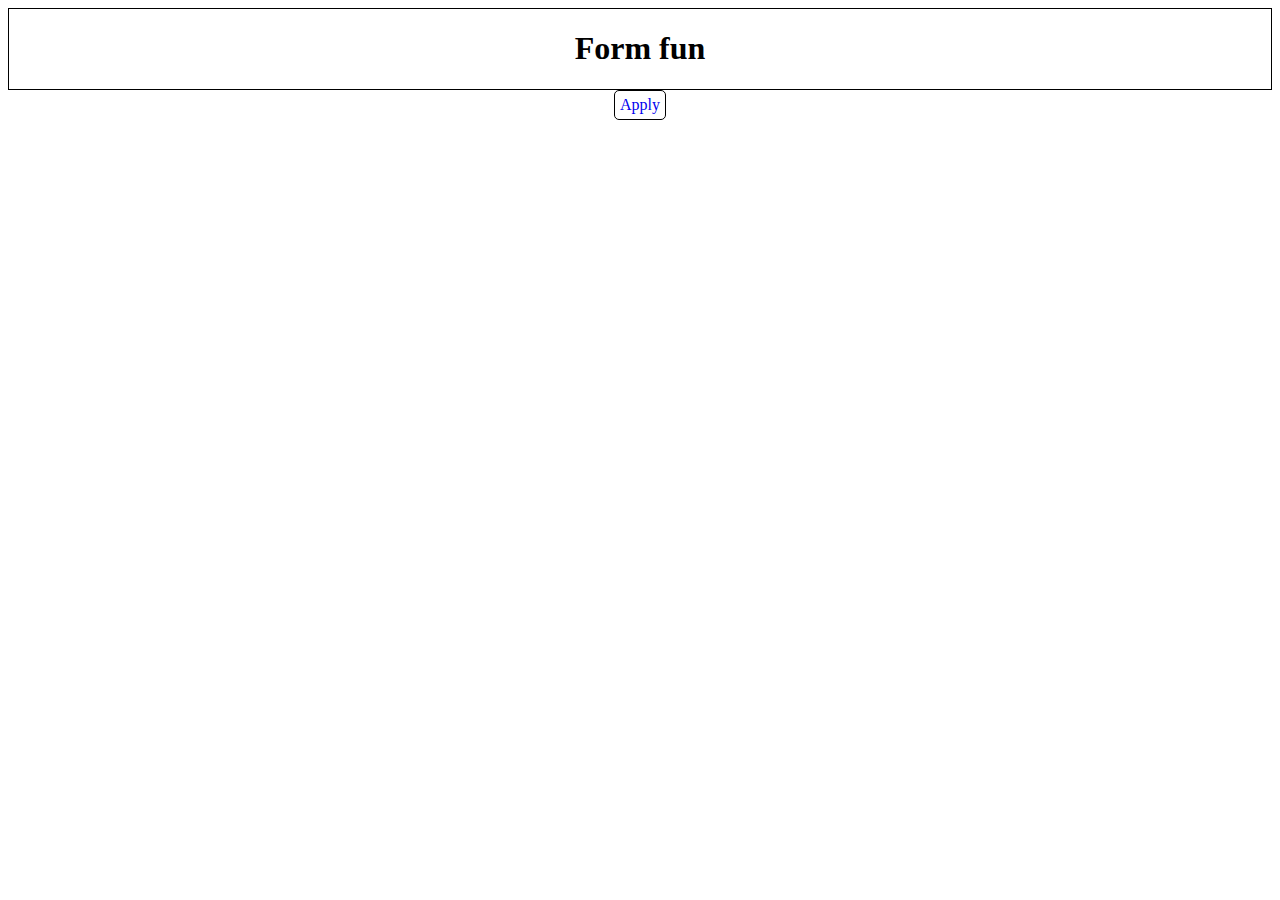
<file: index.html>
<!DOCTYPE html>
<html lang="en">
<head>
    <meta charset="UTF-8">
    <meta name="viewport" content="width=device-width, initial-scale=1.0">
    <meta http-equiv="X-UA-Compatible" content="ie=edge">
    <link rel="stylesheet" href="index.css">
    <title>Document</title>
</head>
<body>

    <header>
        <h1>Form fun</h1>
    </header>
    <main>
        <a href="apply.html">Apply</a>
    </main>
    
</body>
</html>
</file>
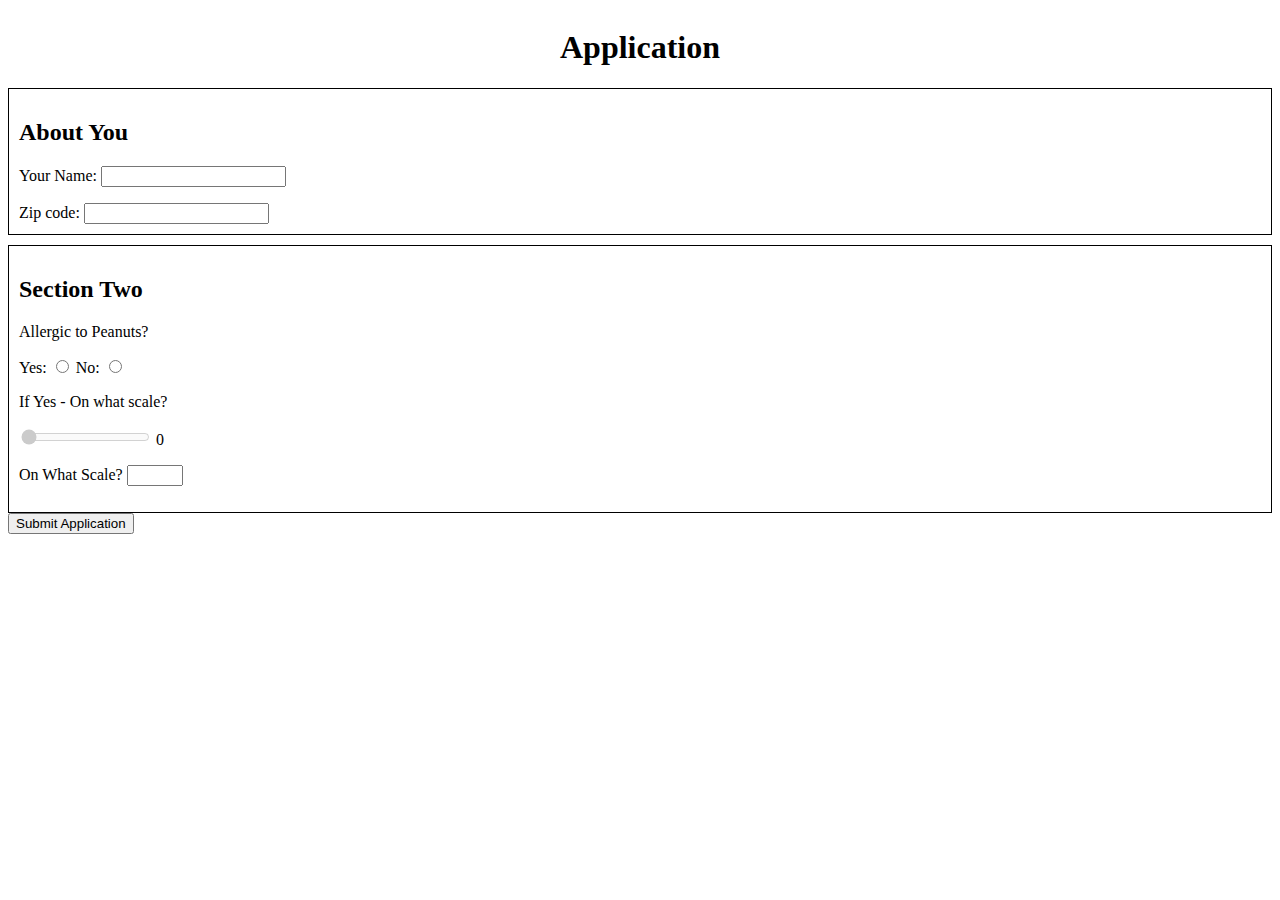
<file: apply.html>
<!DOCTYPE html>
<html lang="en">
<head>
    <meta charset="UTF-8">
    <meta name="viewport" content="width=device-width, initial-scale=1.0">
    <meta http-equiv="X-UA-Compatible" content="ie=edge">
    <link rel="stylesheet" href="apply.css">
    <title>Document</title>
</head>
<body>
    <header>
        <h1>Application</h1>
    </header>

    <main>
        <form id="form-example">
            <section id="about-section">
                <h2>About You</h2>
                <p>
                    <label for="name">Your Name:</label>
                    <input 
                    type="text" 
                    name="name"
                    id="name"
                    autocomplete="off"
                    minlength="1"
                    maxlength="15"
                    >
                </p>
                    <label for="zip-code">Zip code:</label>
                    <input  
                        type="text"
                        name="zip-code"
                        id="zip-code"
                        minlength="5"
                    >
            </section>
            <section id="section-two">
                <h2>Section Two</h2>
                <p>Allergic to Peanuts?</p>
                <p>
                    <label for="yes">Yes:</label>
                    <input
                        type="radio"
                        value="yes"
                        id="yes"
                        name="allergic"
                    >
                    <label for="no">No:</label>
                    <input
                        type="radio"
                        value="no"
                        id="no"
                        name="allergic"
                    >
                </p>
                <p>If Yes - On what scale?</p>
                <p>
                    <label for="peanuts"></label>
                    <input 
                        type="range"
                        id="peanuts"
                        min="0"
                        max="10"
                        value="0"
                        disabled="true"
                    >
                    <span id="allergic-number">0</span>
                </p>
                <p>
                    <label for="peanuts-2">On What Scale?</label>
                    <input
                        type="number"
                        id="peanuts-2"
                        name="peanuts-2"
                        min="1"
                        max="10"
                    >
                </p>
            
            </section>
            <button>Submit Application</button>
        </form>
    </main>
    <script type="module" src="./src/apply.js"></script>
</body>
</html>
</file>
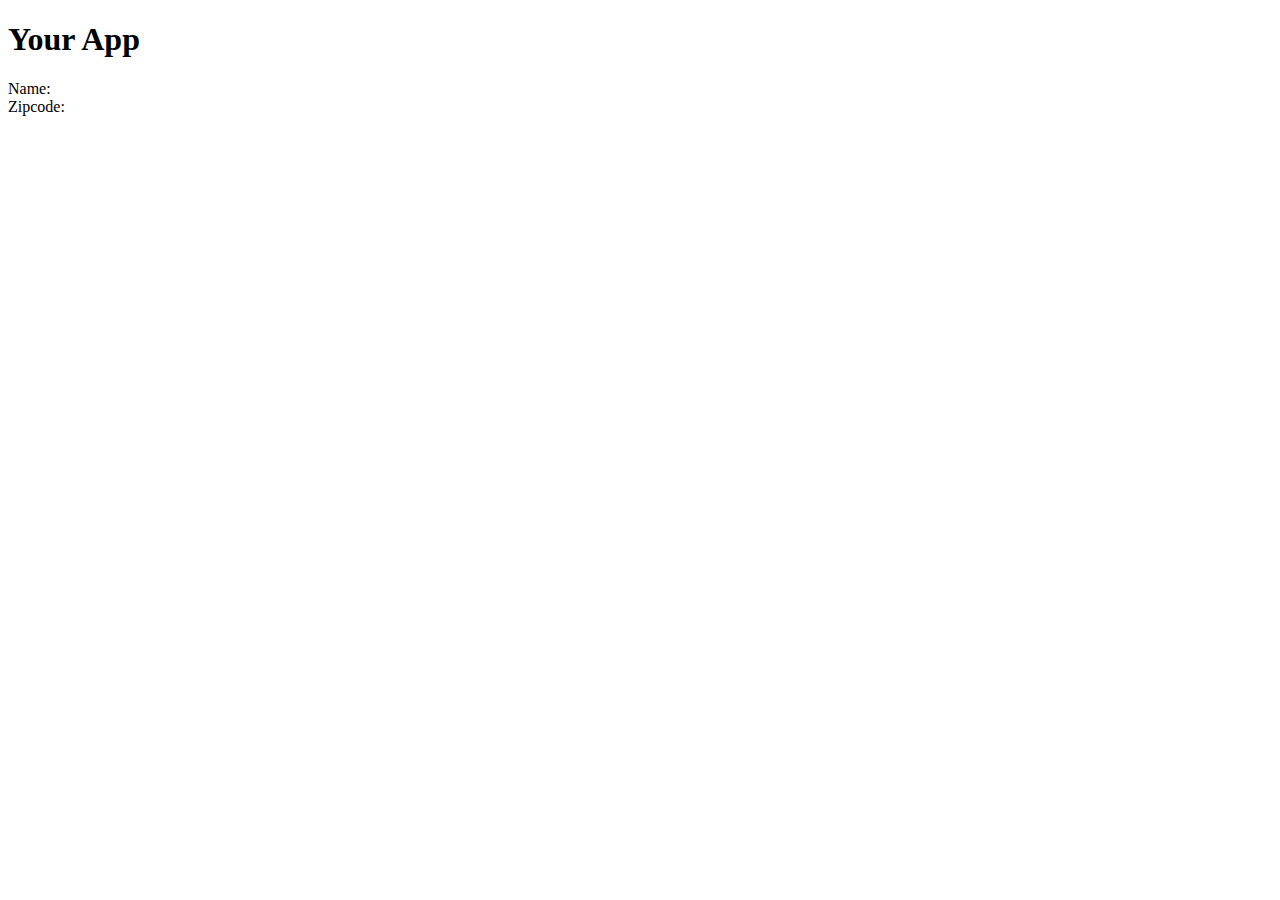
<file: src/applicant-details.html>
<!DOCTYPE html>
<html lang="en">
<head>
    <meta charset="UTF-8">
    <meta name="viewport" content="width=device-width, initial-scale=1.0">
    <meta http-equiv="X-UA-Compatible" content="ie=edge">
    <title>Your application</title>
</head>
<body>
    <header>
        <h1>Your App</h1>
    </header>

    <main>
        <section>
            <dl>
                <dt>Name:</dt>
                <dd id="name"></dd>
                <dt>Zipcode:</dt>
                <dd id="zip-code"></dd>
            </dl>
        </section>
    </main>
    <script type="module" src="applicant-details.js"></script>
</body>
</html>
</file>
<file: index.css>
header {
    display: flex;
    justify-content: center;
    border: 1px solid black;
}

main {
    display: flex;
    justify-content: center;
}

a {
    text-decoration: none;
    border: 1px solid black;
    border-radius: 5px;
    padding: 5px;
}

a:hover {
    background: black;
    color: white;
}
</file>
<file: apply.css>
header {
    display: flex;
    justify-content: center;
}

#about-section {
    border: 1px solid black;
    padding: 10px;
}

#section-two {
    border: 1px solid black;
    padding: 10px;
    margin-top: 10px;
}
</file>
